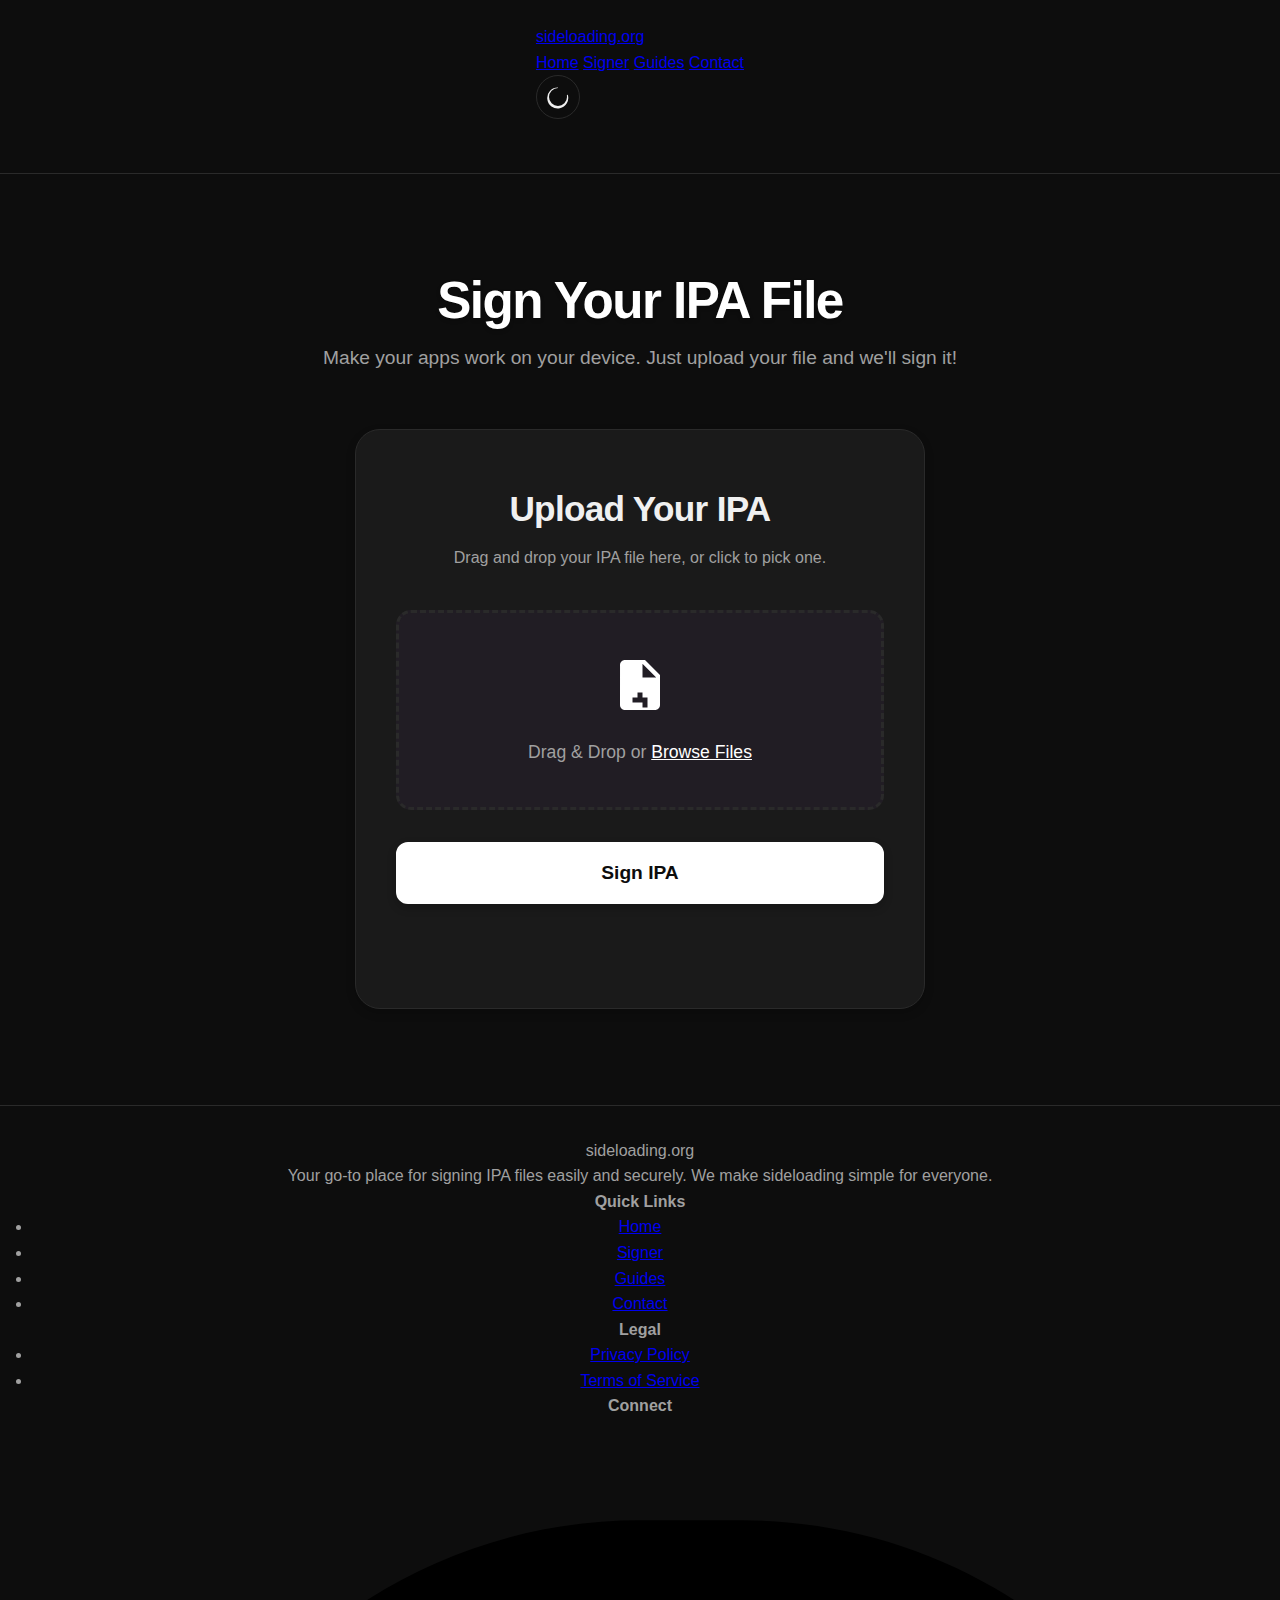
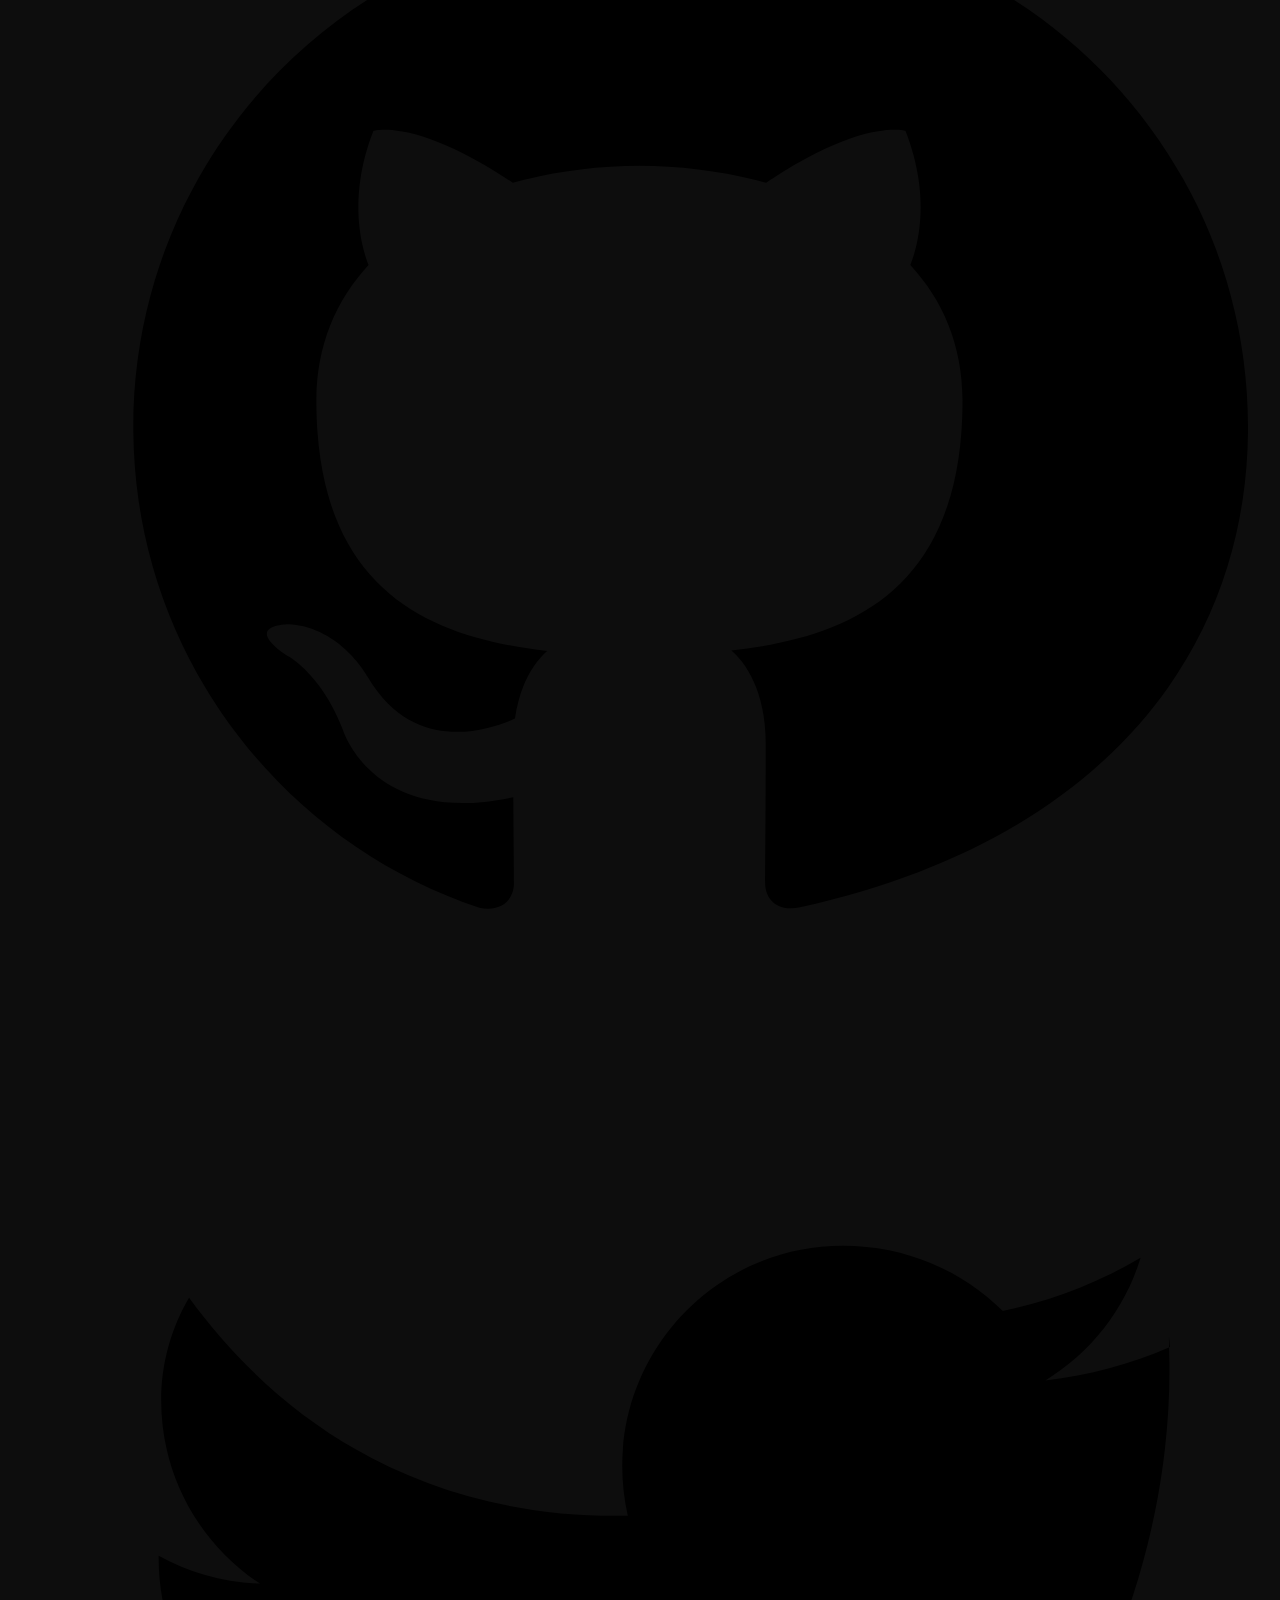
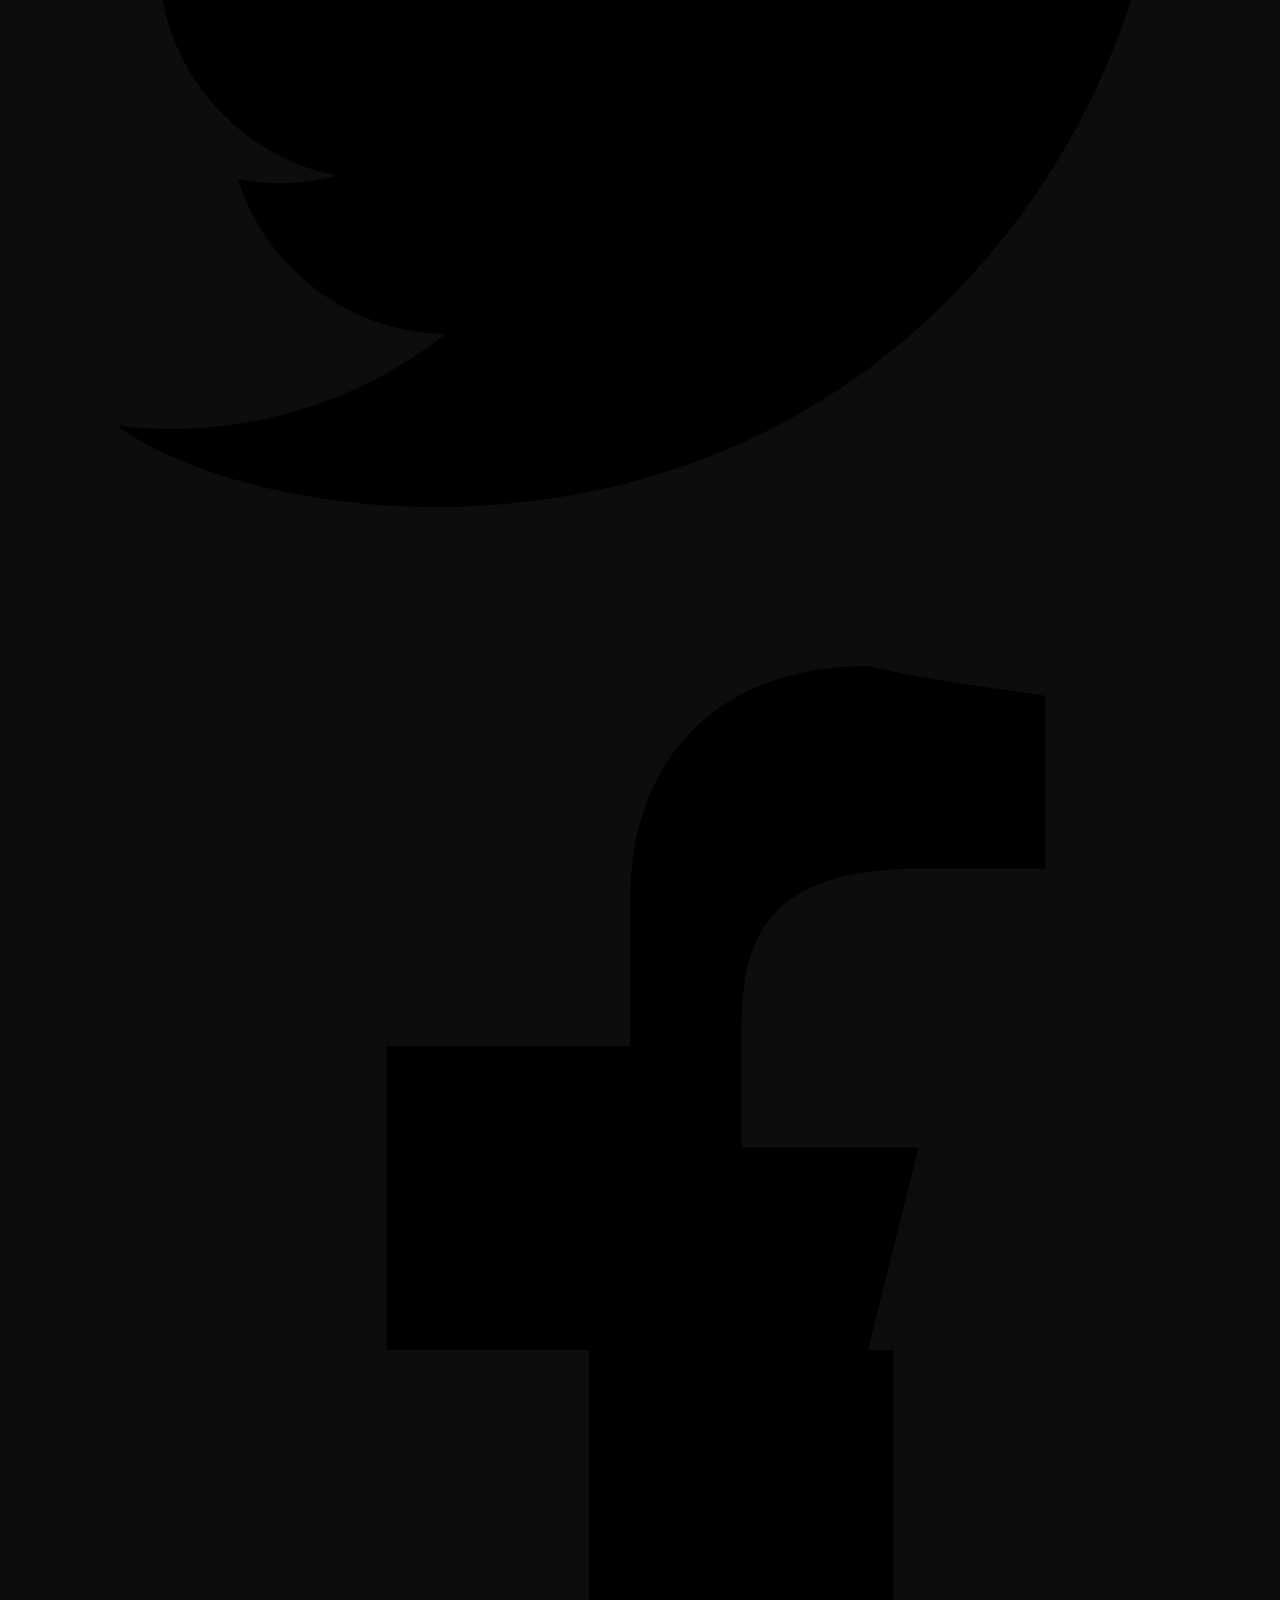
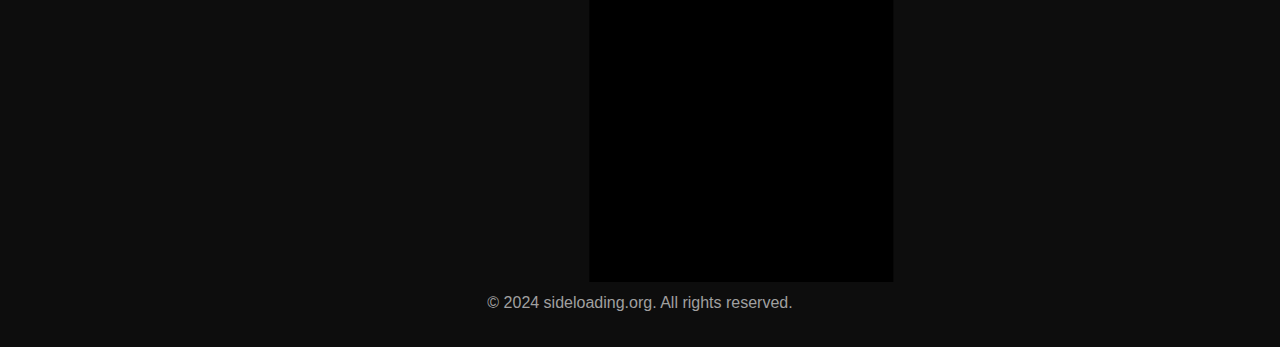
<file: signer.html>
<!DOCTYPE html>
<html lang="en">
<head>
    <meta charset="UTF-8">
    <meta name="viewport" content="width=device-width, initial-scale=1.0">
    <title>IPA Signer - sideloading.org</title>
    <link rel="preconnect" href="https://fonts.googleapis.com">
    <link rel="preconnect" href="https://fonts.gstatic.com" crossorigin>
    <link href="https://fonts.googleapis.com/css2?family=Poppins:wght@300;400;500;600;700&display=swap" rel="stylesheet">
    <link rel="stylesheet" href="css/general.css">
    <link rel="stylesheet" href="css/signer.css">
    <link rel="shortcut icon" href="#">
</head>
<body data-theme="dark">

    <header class="header">
        <div class="container">
            <div class="header-inner">
                <a href="index.html" class="logo-link">
                    <span class="logo-text">sideloading.org</span>
                </a>
                <nav class="main-nav">
                    <a href="index.html" class="nav-link">Home</a>
                    <a href="signer.html" class="nav-link active">Signer</a>
                    <a href="#" class="nav-link">Guides</a>
                    <a href="#" class="nav-link">Contact</a>
                </nav>
                <div class="header-actions">
                    <button class="theme-toggle" id="themeToggle" aria-label="Toggle theme">
                        <!-- Sun icon for light theme -->
                        <svg class="toggle-icon sun" viewBox="0 0 24 24" style="display: none;">
                            <path d="M12 2.5c-.28 0-.5.22-.5.5v2c0 .28.22.5.5.5s.5-.22.5-.5v-2c0-.28-.22-.5-.5-.5zm0 17c-.28 0-.5.22-.5.5v2c0 .28.22.5.5.5s.5-.22.5-.5v-2c0-.28-.22-.5-.5-.5zM5.636 5.636c-.2-.2-.51-.2-.707 0l-1.414 1.414c-.2.2-.2.51 0 .707s.51.2.707 0l1.414-1.414c.2-.2.2-.51 0-.707zm12.728 12.728c-.2-.2-.51-.2-.707 0l-1.414 1.414c-.2.2-.2.51 0 .707s.51.2.707 0l1.414-1.414c.2-.2.2-.51 0-.707zM3 12c0-.28.22-.5.5-.5h2c.28 0 .5.22.5.5s-.22.5-.5.5h-2c-.28 0-.5-.22-.5-.5zm17 0c0-.28.22-.5.5-.5h2c.28 0 .5.22.5.5s-.22.5-.5.5h-2c-.28 0-.5-.22-.5-.5zM5.636 18.364c.2-.2.51-.2.707 0l1.414 1.414c.2.2.2.51 0 .707s-.51.2-.707 0l-1.414-1.414c-.2-.2-.2-.51 0-.707zm12.728-12.728c.2-.2.51-.2.707 0l1.414 1.414c.2.2.2.51 0 .707s-.51.2-.707 0l-1.414-1.414c-.2-.2-.2-.51 0-.707zM12 7c-2.76 0-5 2.24-5 5s2.24 5 5 5s5-2.24 5-5s-2.24-5-5-5z" />
                        </svg>
                        <!-- Moon icon for dark theme -->
                        <svg class="toggle-icon moon" viewBox="0 0 24 24">
                            <path d="M12 3a9 9 0 1 0 9 9c0-.46-.04-.92-.12-1.36a.75.75 0 0 1 .86-.86A10.5 10.5 0 1 1 12 2.5z" />
                        </svg>
                    </button>
                    <button class="hamburger-menu" id="hamburgerMenu" aria-label="Open menu">
                        <span class="bar"></span>
                        <span class="bar"></span>
                        <span class="bar"></span>
                    </button>
                </div>
            </div>
        </div>
    </header>

    <!-- Sidebar for mobile -->
    <div class="sidebar-overlay" id="sidebarOverlay"></div>
    <aside class="sidebar" id="sidebar">
        <button class="sidebar-close" id="sidebarClose">&times;</button>
        <nav class="sidebar-nav">
            <a href="index.html" class="nav-link">Home</a>
            <a href="signer.html" class="nav-link active">Signer</a>
            <a href="#" class="nav-link">Guides</a>
            <a href="#" class="nav-link">Contact</a>
        </nav>
    </aside>

    <main class="main-content">
        <section class="signer-container">
            <div class="container">
                <h1 class="page-title">Sign Your IPA File</h1>
                <p class="page-subtitle">Make your apps work on your device. Just upload your file and we'll sign it!</p>

                <div class="signer-card">
                    <h2 class="signer-title">Upload Your IPA</h2>
                    <p class="signer-description">Drag and drop your IPA file here, or click to pick one.</p>

                    <form class="signer-form" id="signerForm">
                        <div class="upload-area" id="uploadArea">
                            <input type="file" id="ipaFileInput" accept=".ipa">
                            <svg class="upload-icon" viewBox="0 0 24 24"><path d="M14 2H6c-1.1 0-1.99.9-1.99 2L4 20c0 1.1.89 2 1.99 2H18c1.1 0 2-.9 2-2V8l-6-6zm-1 7V3.5L18.5 9H13zm4 10h-2v2h-2v-2H9v-2h2v-2h2v2h2v2z"></path></svg>
                            <p class="upload-text">Drag & Drop or <a href="#" class="browse-link">Browse Files</a></p>
                        </div>

                        <div class="file-info-box" id="fileInfoBox" style="display: none;">
                            <strong>File:</strong> <span id="fileName"></span>
                        </div>

                        <div class="signer-actions">
                            <button type="submit" class="btn btn-primary" id="signButton">
                                Sign IPA
                                <span class="loading-spinner" style="display: none;"></span>
                            </button>
                            <p class="signer-status" id="signerStatus"></p>
                        </div>
                    </form>
                </div>
            </div>
        </section>
    </main>

    <footer class="footer">
        <div class="container">
            <div class="footer-grid">
                <div class="footer-column">
                    <span class="logo-text">sideloading.org</span>
                    <p class="footer-description">Your go-to place for signing IPA files easily and securely. We make sideloading simple for everyone.</p>
                </div>
                <div class="footer-column">
                    <h4 class="footer-heading">Quick Links</h4>
                    <ul class="footer-links">
                        <li><a href="index.html">Home</a></li>
                        <li><a href="signer.html">Signer</a></li>
                        <li><a href="#">Guides</a></li>
                        <li><a href="#">Contact</a></li>
                    </ul>
                </div>
                <div class="footer-column">
                    <h4 class="footer-heading">Legal</h4>
                    <ul class="footer-links">
                        <li><a href="#">Privacy Policy</a></li>
                        <li><a href="#">Terms of Service</a></li>
                    </ul>
                </div>
                <div class="footer-column">
                    <h4 class="footer-heading">Connect</h4>
                    <div class="social-links">
                        <a href="#" aria-label="GitHub"><svg viewBox="0 0 24 24"><path d="M12 2C6.477 2 2 6.477 2 12c0 4.419 2.865 8.164 6.83 9.49.5.092.682-.218.682-.483 0-.237-.008-.867-.013-1.7-2.782.604-3.368-1.34-3.368-1.34-.455-1.156-1.11-1.464-1.11-1.464-.908-.62.069-.608.069-.608 1.004.07 1.532 1.03 1.532 1.03.892 1.528 2.341 1.085 2.91.83.091-.645.349-1.085.635-1.336-2.22-.253-4.555-1.11-4.555-4.943 0-1.09.39-1.983 1.03-2.675-.1-.253-.448-1.26.097-2.646 0 0 .84-.268 2.75 1.025.798-.222 1.649-.333 2.5-.337.85.004 1.702.115 2.5.337 1.91-1.293 2.75-1.025 2.75-1.025.546 1.386.2 2.393.097 2.646.64.692 1.03 1.585 1.03 2.675 0 3.843-2.338 4.687-4.562 4.935.359.307.678.915.678 1.846 0 1.336-.012 2.415-.012 2.742 0 .268.18.579.688.482C21.137 20.161 24 16.416 24 12c0-5.523-4.477-10-10-10z"></path></svg></a>
                        <a href="#" aria-label="Twitter"><svg viewBox="0 0 24 24"><path d="M22.46 6c-.77.34-1.6.56-2.46.66.89-.54 1.57-1.4 1.88-2.42-.83.49-1.75.85-2.72 1.05C18.37 4.5 17.26 4 16 4c-2.4 0-4.35 1.95-4.35 4.35 0 .34.04.67.11.98C8.1 9.4 5.14 7.82 3.1 5.03c-.35.6-.55 1.29-.55 2.02 0 1.51.77 2.84 1.95 3.62-.72-.02-1.4-.22-2-.55v.05c0 2.12 1.5 3.88 3.5 4.29-.36.1-.74.15-1.13.15-.28 0-.55-.03-.81-.08.56 1.75 2.18 3.02 4.1 3.06-1.49 1.17-3.37 1.87-5.43 1.87-.35 0-.7-.02-1.04-.06C2.9 20.29 5.3 21 7.9 21c9.4 0 14.55-7.8 14.55-14.55 0-.22-.01-.43-.01-.65z"></path></svg></a>
                        <a href="#" aria-label="Facebook"><svg viewBox="0 0 24 24"><path d="M14 13.5h2.5l1-4H14v-2c0-1.54 0-3.5 3.5-3.5H20V.59C19.33.47 18.07.36 16.5 0c-2.84 0-4.7 1.7-4.7 4.7v2.8H7V13.5h4V24h6V13.5h3z"></path></svg></a>
                    </div>
                </div>
            </div>
            <div class="footer-bottom">
                &copy; 2024 sideloading.org. All rights reserved.
            </div>
        </div>
    </footer>

    <script src="js/general.js"></script>
    <script src="js/main.js"></script>
    <script src="js/signer.js"></script>
</body>
</html>
</file>
<file: css/general.css>
:root {
    --primary-color: #FFFFFF;
    --primary-hover: #cccccc;
    --bg-primary: #0D0D0D;
    --bg-secondary: #1a1a1a;
    --text-primary: #f0f0f0;
    --text-secondary: #a0a0a0;
    --border-color: #2a2a2a;
    --shadow: 0 4px 10px rgba(0, 0, 0, 0.2);
    --sidebar-width: 300px;
    --blur-amount: 8px;
}

[data-theme="light"] {
    --primary-color: #0D0D0D;
    --primary-hover: #333333;
    --bg-primary: #ffffff;
    --bg-secondary: #f5f5f5;
    --text-primary: #1a1a1a;
    --text-secondary: #555555;
    --border-color: #e0e0e0;
    --shadow: 0 4px 6px -1px rgba(0, 0, 0, 0.1), 0 2px 4px -1px rgba(0, 0, 0, 0.06);
}

* {
    margin: 0;
    padding: 0;
    box-sizing: border-box;
}

body {
    font-family: 'Inter', -apple-system, BlinkMacSystemFont, 'Segoe UI', Roboto, sans-serif;
    background-color: var(--bg-primary);
    color: var(--text-primary);
    line-height: 1.6;
    transition: background-color 0.3s ease, color 0.3s ease;
}

/* General Layout */
.container {
    max-width: 1400px;
    margin: 0 auto;
    padding: 0 2rem;
}

.header {
    display: flex;
    justify-content: space-between;
    align-items: center;
    padding: 1.5rem 0;
    border-bottom: 1px solid var(--border-color);
    position: relative;
    z-index: 3000;
    transition: filter 0.3s ease;
}

.header.blurred, .main-content.blurred {
    filter: blur(var(--blur-amount));
    pointer-events: none;
}

/* Sidebar Navigation */
.hamburger-menu {
    background: none;
    border: none;
    cursor: pointer;
    padding: 10px;
    display: flex;
    flex-direction: column;
    justify-content: space-around;
    width: 30px;
    height: 30px;
    transition: transform 0.3s ease;
}

.hamburger-line {
    width: 100%;
    height: 2px;
    background-color: var(--text-primary);
    transition: all 0.3s ease;
}

.hamburger-menu.active .hamburger-line:nth-child(1) {
    transform: rotate(45deg) translate(5px, 5px);
}

.hamburger-menu.active .hamburger-line:nth-child(2) {
    opacity: 0;
}

.hamburger-menu.active .hamburger-line:nth-child(3) {
    transform: rotate(-45deg) translate(5px, -5px);
}

.sidebar {
    position: fixed;
    top: 0;
    left: calc(-1 * var(--sidebar-width));
    width: var(--sidebar-width);
    height: 100%;
    background-color: var(--bg-primary);
    border-right: 1px solid var(--border-color);
    z-index: 3000;
    padding: 2rem 0;
    transition: left 0.3s ease;
}

.sidebar.active {
    left: 0;
    box-shadow: var(--shadow);
}

.sidebar-close {
    position: absolute;
    top: 1.5rem;
    right: 1rem;
    background: none;
    border: none;
    cursor: pointer;
    padding: 8px;
    border-radius: 8px;
    transition: background-color 0.3s ease;
}

.sidebar-close:hover {
    background-color: var(--bg-secondary);
}

.sidebar-close svg {
    width: 20px;
    height: 20px;
    fill: var(--text-primary);
}

.sidebar-content {
    padding: 2rem;
}

.sidebar-nav {
    list-style: none;
    margin-bottom: 2rem;
}

.sidebar-nav-item {
    margin-bottom: 0.5rem;
}

.sidebar-nav-link {
    display: block;
    padding: 1rem;
    color: var(--text-primary);
    text-decoration: none;
    border-radius: 12px;
    transition: all 0.3s ease;
    font-weight: 500;
}

.sidebar-nav-link:hover {
    background-color: var(--bg-secondary);
    color: var(--primary-color);
}

.sidebar-nav-link.active {
    background-color: var(--primary-color);
    color: var(--bg-primary);
}

.sidebar-overlay {
    position: fixed;
    top: 0;
    left: 0;
    width: 100%;
    height: 100%;
    background-color: rgba(0, 0, 0, 0.5);
    z-index: 2500;
    opacity: 0;
    visibility: hidden;
    transition: all 0.3s ease;
}

.sidebar-overlay.active {
    opacity: 1;
    visibility: visible;
}

.footer {
    text-align: center;
    padding: 2rem 0;
    color: var(--text-secondary);
    border-top: 1px solid var(--border-color);
}

/* Theme Toggle */
.theme-toggle {
    background: none;
    border: 1px solid var(--border-color);
    padding: 0.5rem;
    border-radius: 50%;
    cursor: pointer;
    width: 44px;
    height: 44px;
    display: flex;
    align-items: center;
    justify-content: center;
    transition: background-color 0.3s ease, border-color 0.3s ease;
}

.theme-toggle:hover {
    background-color: var(--bg-secondary);
}

.theme-toggle svg {
    width: 24px;
    height: 24px;
    fill: var(--text-primary);
    transition: fill 0.3s ease;
}

.theme-toggle .sun-icon,
.theme-toggle .moon-icon {
    display: none;
}
</file>
<file: css/signer.css>
.signer-container {
    padding-top: 6rem;
    padding-bottom: 6rem;
    text-align: center;
    min-height: calc(100vh - 80px - 100px);
    display: flex;
    flex-direction: column;
    justify-content: center;
    align-items: center;
}

.page-title {
    font-size: 3.2rem;
    font-weight: 700;
    margin-bottom: 0.8rem;
    color: var(--primary-color);
    letter-spacing: -0.03em;
    line-height: 1.2;
    text-shadow: 0 2px 4px rgba(0, 0, 0, 0.2);
}

.page-subtitle {
    font-size: 1.2rem;
    color: var(--text-secondary);
    margin-bottom: 3.5rem;
    max-width: 700px;
    margin-left: auto;
    margin-right: auto;
    line-height: 1.5;
}

.signer-card {
    background-color: var(--bg-secondary);
    border-radius: 25px;
    padding: 3.5rem 2.5rem;
    max-width: 650px;
    width: 90%;
    margin: 0 auto;
    box-shadow: var(--shadow);
    border: 1px solid var(--border-color);
    display: flex;
    flex-direction: column;
    align-items: center;
    justify-content: center;
    min-height: 450px;
    transition: background-color 0.3s ease, box-shadow 0.3s ease, border-color 0.3s ease;
}

.signer-title {
    font-size: 2.2rem;
    font-weight: 600;
    margin-bottom: 0.8rem;
    color: var(--text-primary);
    line-height: 1.3;
    letter-spacing: -0.02em;
}

.signer-description {
    color: var(--text-secondary);
    margin-bottom: 2.5rem;
    font-size: 1rem;
    line-height: 1.6;
    max-width: 500px;
}

.signer-form {
    display: flex;
    flex-direction: column;
    align-items: center;
    width: 100%;
}

.upload-area {
    width: 100%;
    height: 200px;
    border: 3px dashed var(--border-color);
    border-radius: 15px;
    display: flex;
    flex-direction: column;
    align-items: center;
    justify-content: center;
    cursor: pointer;
    transition: border-color 0.3s ease, background-color 0.3s ease, box-shadow 0.3s ease;
    margin-bottom: 2rem;
    background-color: rgba(var(--primary-color-rgb, 167, 103, 245), 0.05);
}

.upload-area:hover {
    border-color: var(--primary-color);
    background-color: rgba(var(--primary-color-rgb, 167, 103, 245), 0.1);
    box-shadow: 0 0 15px rgba(var(--primary-color-rgb, 167, 103, 245), 0.3);
}

.upload-area.dragover {
    border-color: var(--primary-color);
    background-color: rgba(var(--primary-color-rgb, 167, 103, 245), 0.15);
    box-shadow: 0 0 20px rgba(var(--primary-color-rgb, 167, 103, 245), 0.4);
}

.upload-area.has-file {
    border-style: solid;
    border-color: var(--primary-color);
    background-color: rgba(var(--primary-color-rgb, 167, 103, 245), 0.1);
}

.upload-icon {
    width: 60px;
    height: 60px;
    fill: var(--primary-color);
    margin-bottom: 1rem;
    transition: fill 0.3s ease;
}

.upload-area.has-file .upload-icon {
    fill: var(--text-primary);
}

.upload-text {
    color: var(--text-secondary);
    font-size: 1.1rem;
    margin-top: 0.5rem;
    line-height: 1.5;
}

.browse-link {
    color: var(--primary-color);
    text-decoration: underline;
    font-weight: 500;
    transition: color 0.3s ease;
}

.browse-link:hover {
    color: var(--primary-hover);
}

#ipaFileInput {
    display: none;
}

.file-info-box {
    width: 100%;
    background-color: var(--bg-primary);
    padding: 1.2rem 1.5rem;
    border-radius: 12px;
    border: 1px solid var(--border-color);
    text-align: left;
    margin-bottom: 2.5rem;
    display: flex;
    align-items: center;
    justify-content: space-between;
    font-size: 1rem;
    color: var(--text-primary);
    box-shadow: inset 0 1px 3px rgba(0, 0, 0, 0.2);
}

.file-info-box strong {
    color: var(--primary-color);
    margin-right: 0.5rem;
}

#fileName {
    font-weight: 500;
    word-break: break-all;
}

.signer-actions {
    width: 100%;
    display: flex;
    flex-direction: column;
    align-items: center;
}

#signButton {
    width: 100%;
    display: flex;
    align-items: center;
    justify-content: center;
    gap: 0.8rem;
    padding: 1.1rem 2rem;
    font-size: 1.2rem;
    font-weight: 600;
    border-radius: 12px;
    box-shadow: var(--shadow);
    transition: background-color 0.3s ease, transform 0.3s ease, box-shadow 0.3s ease;
    background-color: var(--primary-color);
    color: var(--bg-primary);
    border: 2px solid var(--primary-color);
}

#signButton:hover:not(:disabled) {
    background-color: var(--primary-hover);
    transform: translateY(-3px);
    box-shadow: 0 15px 30px rgba(0, 0, 0, 0.4);
    border-color: var(--primary-hover);
}

#signButton:disabled {
    background-color: var(--text-secondary);
    cursor: not-allowed;
    opacity: 0.7;
    transform: none;
    box-shadow: none;
    border-color: var(--text-secondary);
}

.loading-spinner {
    width: 24px;
    height: 24px;
    border: 3px solid rgba(var(--bg-primary-rgb, 26, 13, 47), 0.3);
    border-top-color: var(--bg-primary);
    border-radius: 50%;
    animation: spin 0.8s linear infinite;
    display: inline-block;
    vertical-align: middle;
}

@keyframes spin {
    to {
        transform: rotate(360deg);
    }
}

.signer-status {
    margin-top: 1.5rem;
    font-size: 1rem;
    font-weight: 500;
    text-align: center;
    min-height: 24px;
    opacity: 0;
    transform: translateY(10px);
    transition: opacity 0.4s ease, transform 0.4s ease;
}

.signer-status.status-success {
    color: #4CAF50;
    opacity: 1;
    transform: translateY(0);
}

.signer-status.status-error {
    color: #F44336;
    opacity: 1;
    transform: translateY(0);
}

.signer-status.status-info {
    color: var(--primary-color);
    opacity: 1;
    transform: translateY(0);
}

@media (max-width: 1024px) {
    .page-title {
        font-size: 2.8rem;
    }
    .page-subtitle {
        font-size: 1.1rem;
        margin-bottom: 3rem;
    }
    .signer-card {
        padding: 3rem 2rem;
        min-height: 400px;
    }
    .signer-title {
        font-size: 2rem;
    }
    .signer-description {
        font-size: 0.95rem;
        margin-bottom: 2rem;
    }
    .upload-area {
        height: 180px;
        margin-bottom: 1.8rem;
    }
    .upload-icon {
        width: 50px;
        height: 50px;
    }
    .upload-text {
        font-size: 1rem;
    }
    .file-info-box {
        padding: 1rem 1.2rem;
        margin-bottom: 2rem;
        font-size: 0.95rem;
    }
    #signButton {
        padding: 1rem 1.5rem;
        font-size: 1.1rem;
    }
    .loading-spinner {
        width: 20px;
        height: 20px;
    }
    .signer-status {
        font-size: 0.95rem;
    }
}

@media (max-width: 768px) {
    .signer-container {
        padding-top: 4rem;
        padding-bottom: 4rem;
        min-height: calc(100vh - 70px - 80px);
    }
    .page-title {
        font-size: 2.5rem;
        margin-bottom: 0.6rem;
    }
    .page-subtitle {
        font-size: 1rem;
        margin-bottom: 2.5rem;
    }
    .signer-card {
        padding: 2.5rem 1.5rem;
        width: 95%;
        min-height: 380px;
    }
    .signer-title {
        font-size: 1.8rem;
    }
    .signer-description {
        font-size: 0.9rem;
        margin-bottom: 1.5rem;
    }
    .upload-area {
        height: 160px;
        margin-bottom: 1.5rem;
    }
    .upload-icon {
        width: 45px;
        height: 45px;
    }
    .upload-text {
        font-size: 0.9rem;
    }
    .file-info-box {
        padding: 0.9rem 1rem;
        margin-bottom: 1.8rem;
        font-size: 0.9rem;
    }
    #signButton {
        padding: 0.9rem 1.2rem;
        font-size: 1rem;
    }
    .loading-spinner {
        width: 18px;
        height: 18px;
    }
    .signer-status {
        font-size: 0.85rem;
        margin-top: 1.2rem;
    }
}

@media (max-width: 480px) {
    .signer-container {
        padding-top: 3rem;
        padding-bottom: 3rem;
    }
    .page-title {
        font-size: 2rem;
    }
    .page-subtitle {
        font-size: 0.9rem;
        margin-bottom: 2rem;
    }
    .signer-card {
        padding: 2rem 1rem;
        min-height: 350px;
    }
    .signer-title {
        font-size: 1.6rem;
    }
    .signer-description {
        font-size: 0.85rem;
    }
    .upload-area {
        height: 140px;
    }
    .upload-icon {
        width: 40px;
        height: 40px;
    }
    .upload-text {
        font-size: 0.85rem;
    }
    .file-info-box {
        font-size: 0.8rem;
    }
    #signButton {
        font-size: 0.9rem;
        padding: 0.8rem 1rem;
    }
}

@media (max-width: 360px) {
    .page-title {
        font-size: 1.8rem;
    }
    .page-subtitle {
        font-size: 0.8rem;
    }
    .signer-card {
        padding: 1.5rem 0.8rem;
    }
    .signer-title {
        font-size: 1.4rem;
    }
    .upload-area {
        height: 120px;
    }
    .upload-icon {
        width: 35px;
        height: 35px;
    }
    .upload-text {
        font-size: 0.8rem;
    }
    .file-info-box {
        padding: 0.7rem 0.8rem;
    }
    #signButton {
        font-size: 0.85rem;
    }
}
</file>
